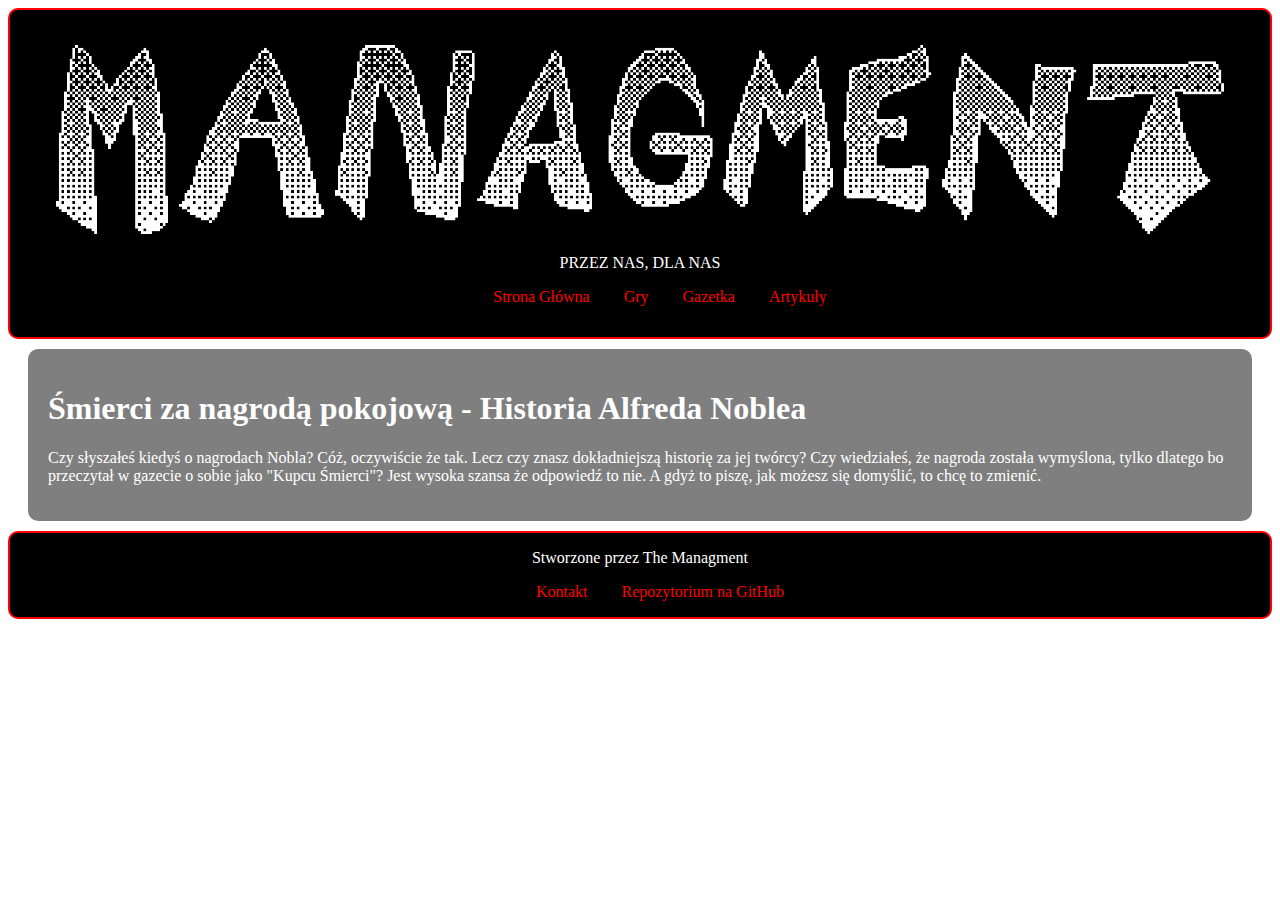
<file: articles/index.html>
<!DOCTYPE html>
<style>
    body {
        background-image: url("https://themanagment.github.io/Archive/assets/OutworldBG.png");
    }
</style>
<html>
    <head>
        <title>The Managment Archive - Artykuły</title>
        <link rel="icon" type="icon" href="https://themanagment.github.io/Archive/assets/ManagerIcon.png">
        <meta charset="UTF-8">
        <link rel="stylesheet" href="https://themanagment.github.io/Archive/style.css">
    </head>
    <body>
        <nav>
            <img src="https://themanagment.github.io/Archive/assets/ManagmentBanner.png"></img>
            <p>PRZEZ NAS, DLA NAS</p>
            <ul class="navLinks">
                <li><a href="https://themanagment.github.io/Archive/home">Strona Główna</a></li>
                <li><a href="https://themanagment.github.io/Archive/games">Gry</a></li>
                <li><a href="https://themanagment.github.io/Archive/newspaper">Gazetka</a></li>
                <li><a href="https://themanagment.github.io/Archive/articles">Artykuły</a></li>
            </ul>
        </nav>
        <main>
            <a href="https://themanagment.github.io/Archive/articles/noble"><h1>Śmierci za nagrodą pokojową - Historia Alfreda Noblea</h1>
            <p>Czy słyszałeś kiedyś o nagrodach Nobla? Cóż, oczywiście że tak. Lecz czy znasz dokładniejszą historię za jej twórcy? 
            Czy wiedziałeś, że nagroda została wymyślona, tylko dlatego bo przeczytał w gazecie o sobie jako "Kupcu Śmierci"? Jest 
            wysoka szansa że odpowiedź to nie. A gdyż to piszę, jak możesz się domyślić, to chcę to zmienić.</p></a>
        </main>
        <footer>
        <p>Stworzone przez The Managment</p>
        <ul class="footerLinks">
            <li><a href="https://spacehey.com/cnosu">Kontakt</a></li>
            <li><a href="https://github.com/TheManagment/Archive">Repozytorium na GitHub</a></li>
        </ul>
        </footer>
    </body>
</html>
</file>
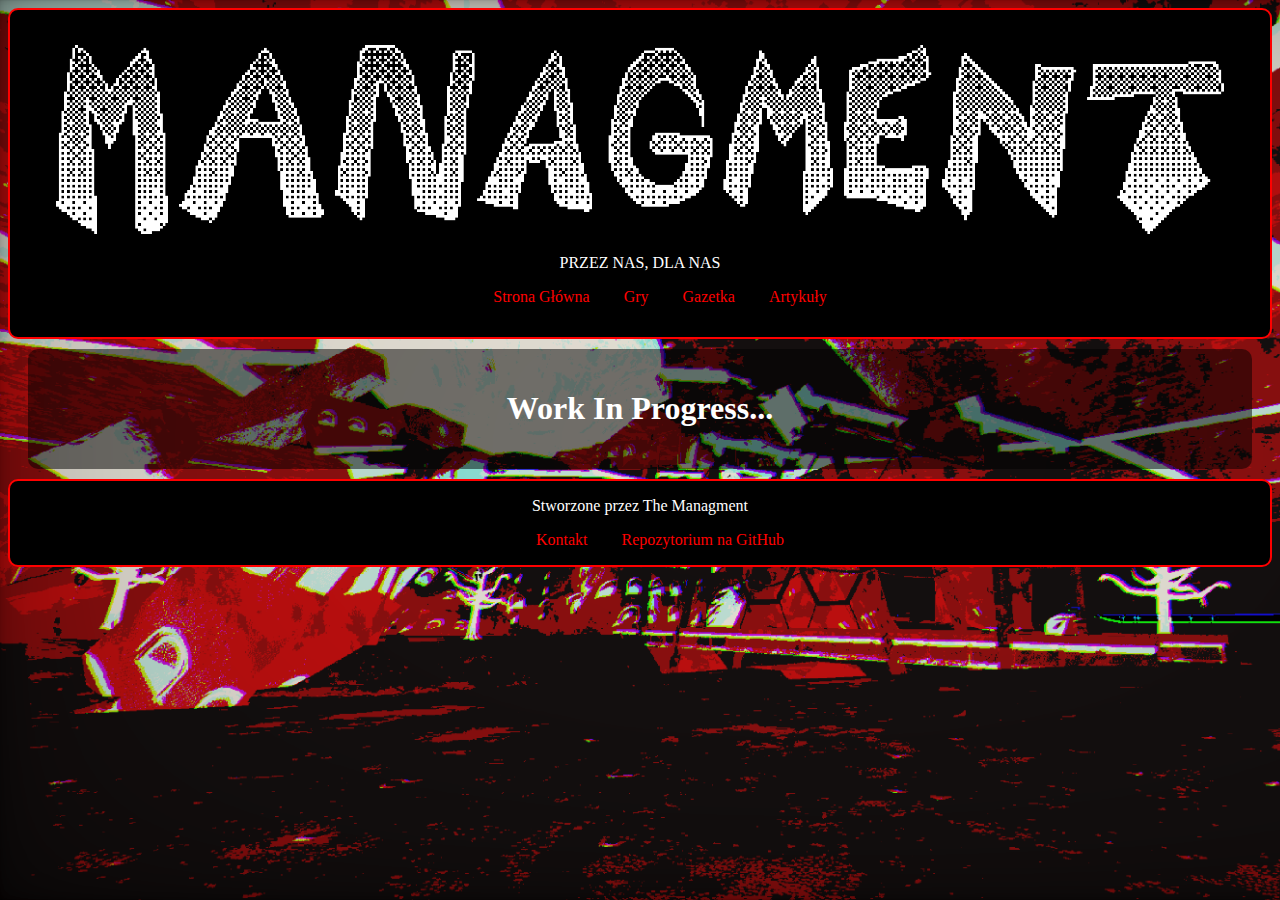
<file: games/index.html>
<!DOCTYPE html>
<style>
    body {
        background-image: url("https://themanagment.github.io/Archive/assets/UncannyStreetsBG.png");
    }
</style>
<html>
    <head>
        <title>The Managment Archive - Gry</title>
        <link rel="icon" type="icon" href="https://themanagment.github.io/Archive/assets/ManagerIcon.png">
        <meta charset="UTF-8">
        <link rel="stylesheet" href="https://themanagment.github.io/Archive/style.css">
    </head>
    <body>
        <nav>
            <img src="https://themanagment.github.io/Archive/assets/ManagmentBanner.png"></img>
            <p>PRZEZ NAS, DLA NAS</p>
            <ul class="navLinks">
                <li><a href="https://themanagment.github.io/Archive/home">Strona Główna</a></li>
                <li><a href="https://themanagment.github.io/Archive/games">Gry</a></li>
                <li><a href="https://themanagment.github.io/Archive/newspaper">Gazetka</a></li>
                <li><a href="https://themanagment.github.io/Archive/articles">Artykuły</a></li>
            </ul>
        </nav>
        <main>
            <center>
                <h1>Work In Progress...</h1>
        </main>
        <footer>
        <p>Stworzone przez The Managment</p>
        <ul class="footerLinks">
            <li><a href="https://spacehey.com/cnosu">Kontakt</a></li>
            <li><a href="https://github.com/TheManagment/Archive">Repozytorium na GitHub</a></li>
        </ul>
        </footer>
    </body>
</html>
</file>
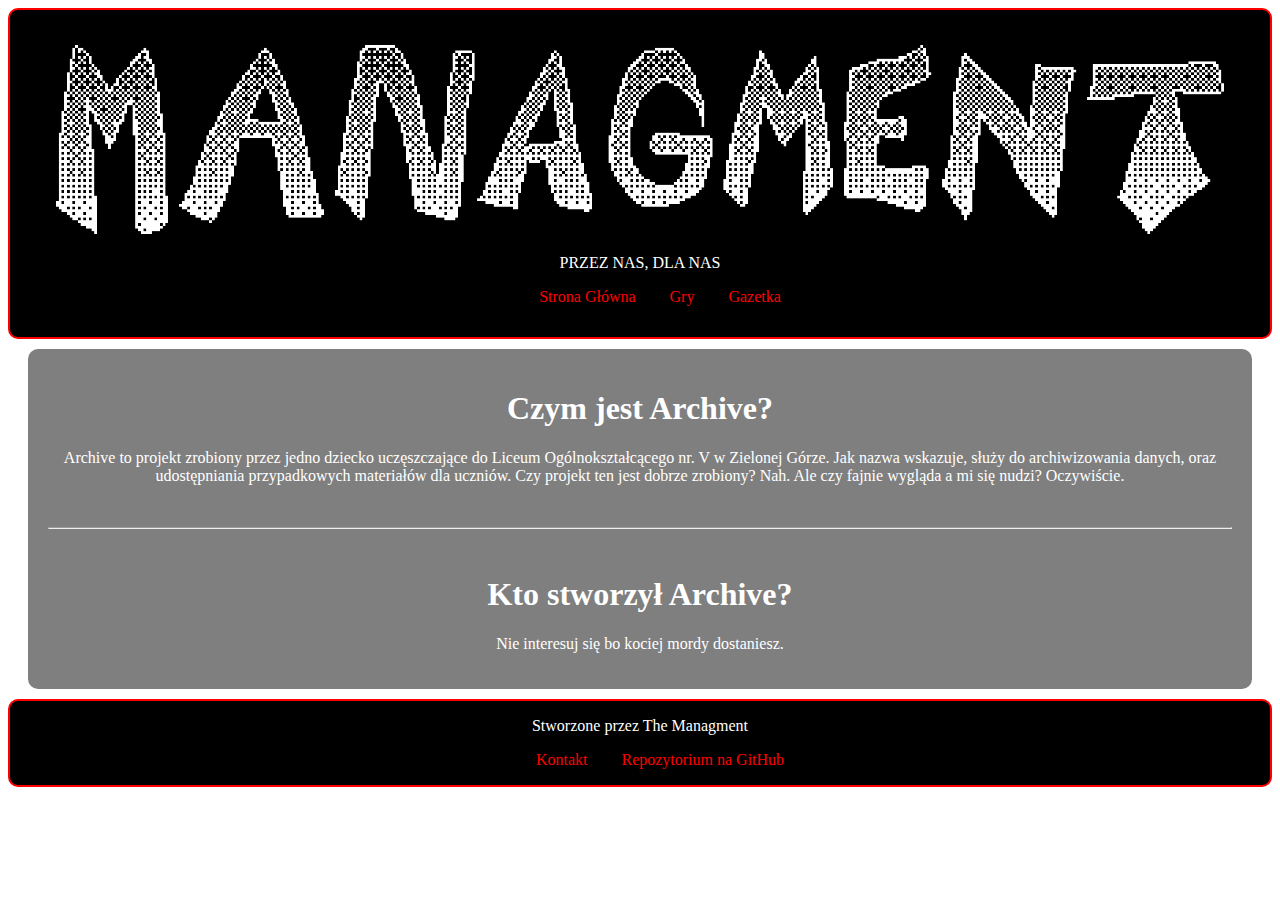
<file: home/index.html>
<!DOCTYPE html>
<style>
    body {
        background-image: url("https://themanagment.github.io/Archive/assets/OutworldBG.png");
    }
</style>
<html>
    <head>
        <title>Managment Archive - Home</title>
        <link rel="icon" type="icon" href="https://themanagment.github.io/Archive/assets/ManagerIcon.png">
        <link rel="stylesheet" href="https://themanagment.github.io/Archive/style.css">
    </head>
    <body>
        <nav class="fitimage">
            <img src="https://themanagment.github.io/Archive/assets/ManagmentBanner.png"></img>
            <p>PRZEZ NAS, DLA NAS</p>
            <ul class="navLinks">
                <li><a href="https://themanagment.github.io/Archive/home">Strona Główna</a></li>
                <li><a href="https://themanagment.github.io/Archive/games">Gry</a></li>
                <li><a href="https://themanagment.github.io/Archive/newspaper">Gazetka</a></li>
            </ul>
        </nav>
        <main>
            <center>
                <h1>Czym jest Archive?</h1>
                <p>Archive to projekt zrobiony przez jedno dziecko uczęszczające do Liceum Ogólnokształcącego nr. V w Zielonej Górze. Jak nazwa wskazuje, 
                    służy do archiwizowania danych, oraz udostępniania przypadkowych materiałów dla uczniów. Czy projekt ten jest dobrze zrobiony? 
                    Nah. Ale czy fajnie wygląda a mi się nudzi? Oczywiście.</p>
                <br>
                <hr>
                <br>
                <h1>Kto stworzył Archive?</h1>
                <p>Nie interesuj się bo kociej mordy dostaniesz.</p>
            </center>
        </main>
        <footer>
        <p>Stworzone przez The Managment</p>
        <ul class="footerLinks">
            <li><a href="https://spacehey.com/cnosu">Kontakt</a></li>
            <li><a href="https://github.com/TheManagment/Archive">Repozytorium na GitHub</a></li>
        </ul>
        </footer>
    </body>
</html>
</file>
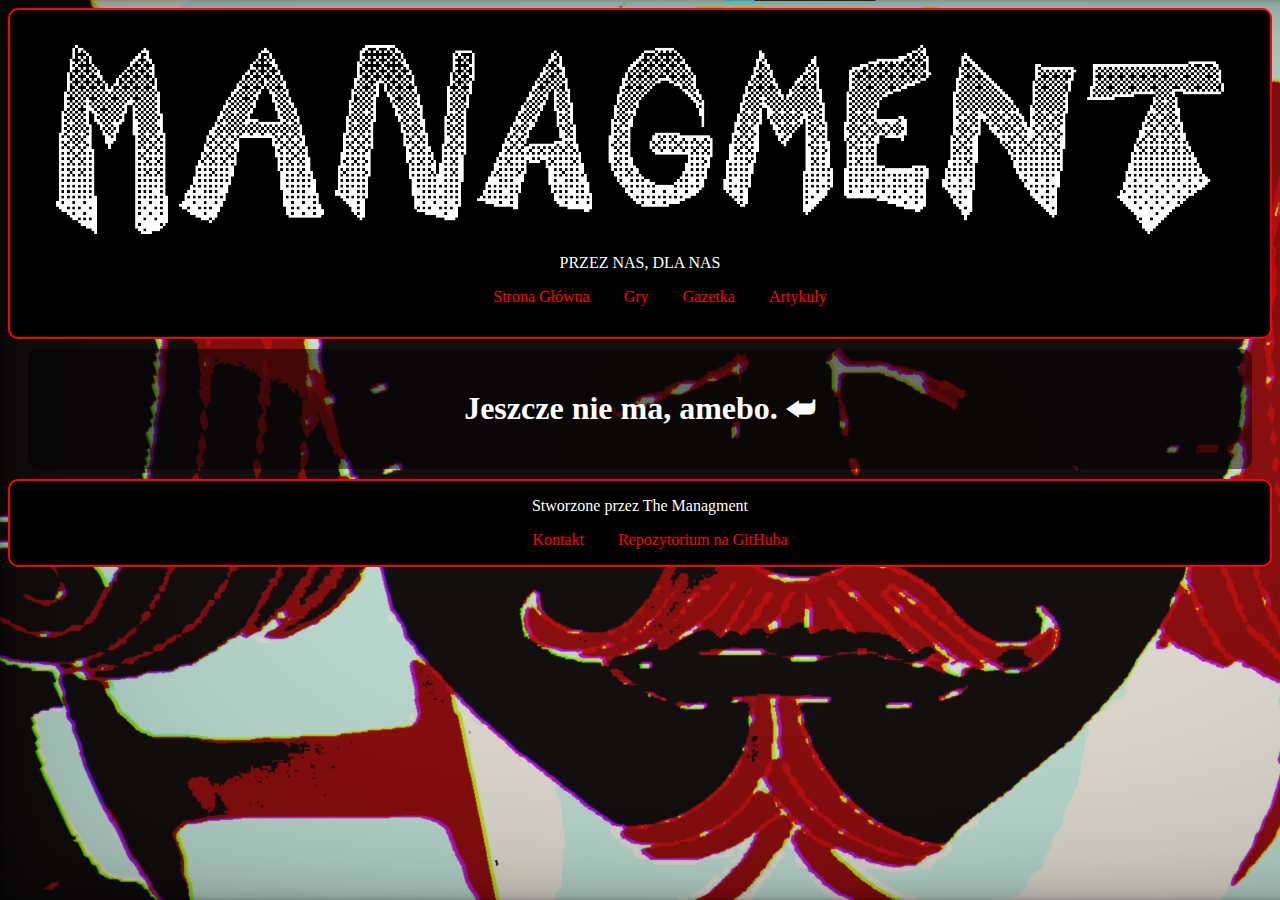
<file: newspaper/index.html>
<!DOCTYPE html>
<style>
    body {
        background-image: url("https://themanagment.github.io/Archive/assets/FrankBG.png");
    }
</style>
<html>
    <head>
        <title>The Managment Archive - Gazetka</title>
        <link rel="icon" type="icon" href="https://themanagment.github.io/Archive/assets/ManagerIcon.png">
        <meta charset="UTF-8">
        <link rel="stylesheet" href="https://themanagment.github.io/Archive/style.css">
    </head>
    <body>
        <nav>
            <img src="https://themanagment.github.io/Archive/assets/ManagmentBanner.png"></img>
            <p>PRZEZ NAS, DLA NAS</p>
            <ul class="navLinks">
                <li><a href="https://themanagment.github.io/Archive/home">Strona Główna</a></li>
                <li><a href="https://themanagment.github.io/Archive/games">Gry</a></li>
                <li><a href="https://themanagment.github.io/Archive/newspaper">Gazetka</a></li>
                <li><a href="https://themanagment.github.io/Archive/articles">Artykuły</a></li>
            </ul>
        </nav>
        <main>
            <center>
                <h1>Jeszcze nie ma, amebo. ⮨</h1>
        </main>
        <footer>
        <p>Stworzone przez The Managment</p>
        <ul class="footerLinks">
            <li><a href="https://spacehey.com/cnosu">Kontakt</a></li>
            <li><a href="https://github.com/TheManagment/Archive">Repozytorium na GitHuba</a></li>
        </ul>
        </footer>
    </body>
</html>
</file>
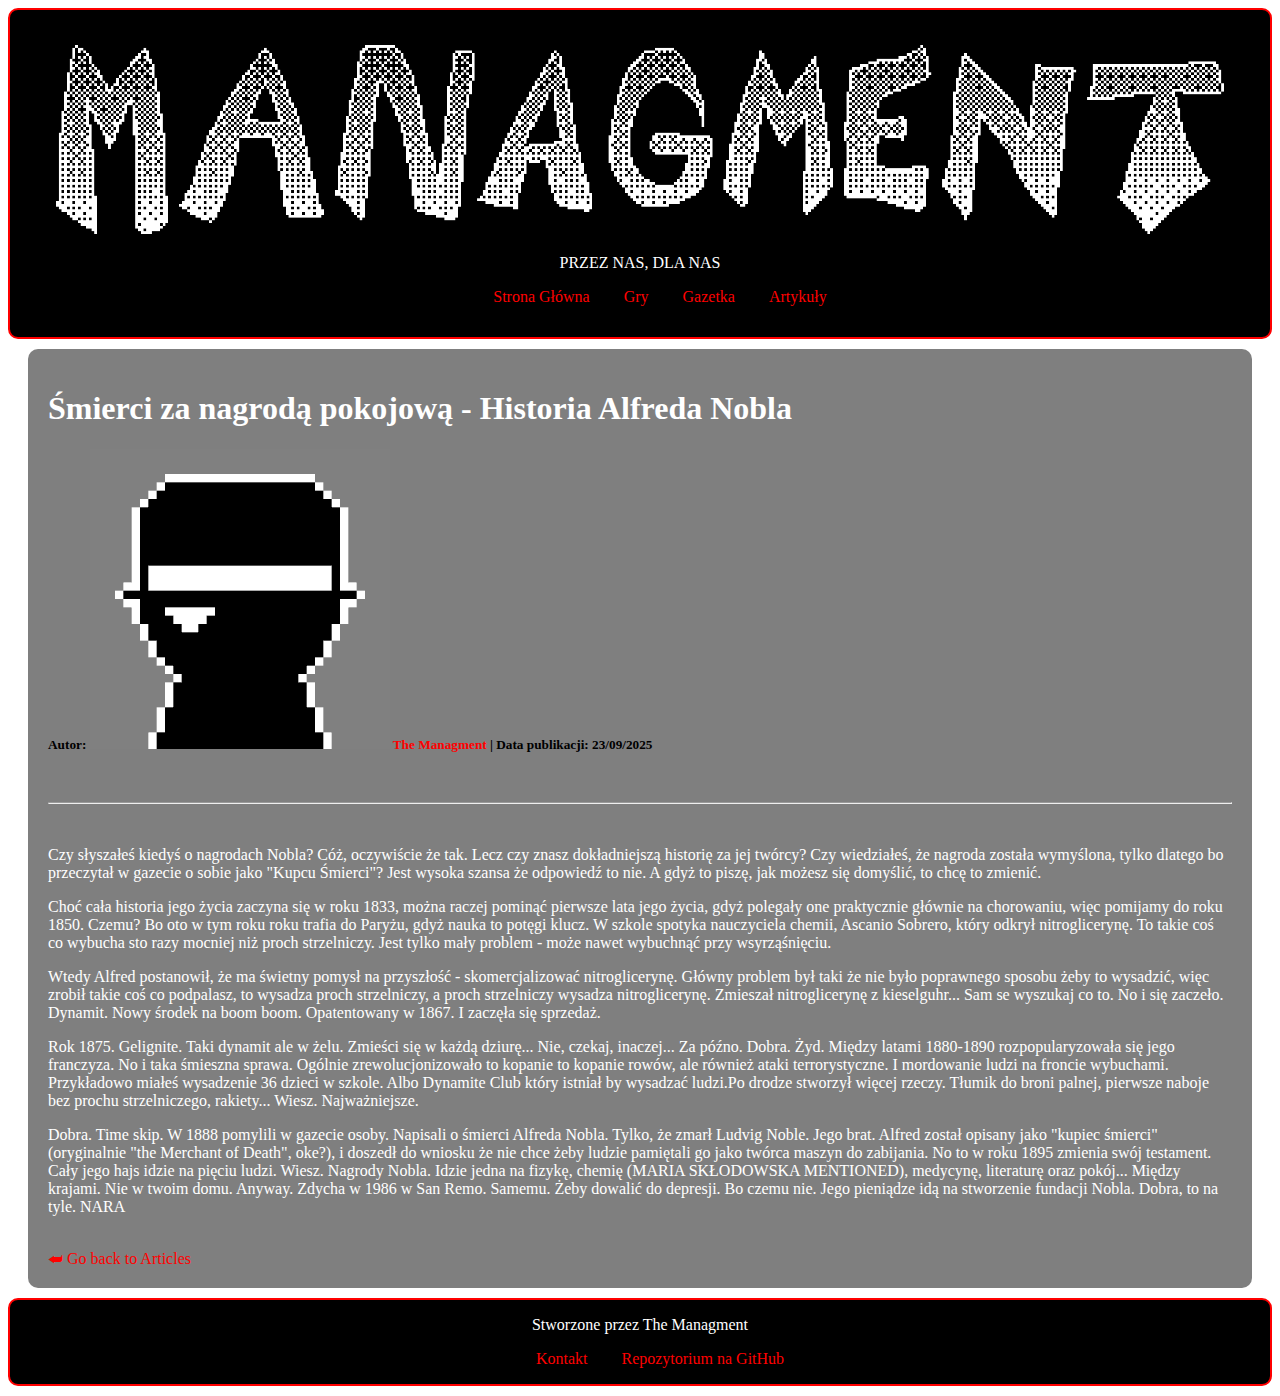
<file: articles/noble/index.html>
<!DOCTYPE html>
<style>
    body {
        background-image: url("https://themanagment.github.io/Archive/assets/OutworldBG.png");
    }
</style>
<html>
    <head>
        <title>The Managment Archive - Historia Alfreda Nobla</title>
        <link rel="icon" type="icon" href="https://themanagment.github.io/Archive/assets/ManagerIcon.png">
        <meta charset="UTF-8">
        <link rel="stylesheet" href="https://themanagment.github.io/Archive/style.css">
    </head>
    <body>
        <nav>
            <img src="https://themanagment.github.io/Archive/assets/ManagmentBanner.png"></img>
            <p>PRZEZ NAS, DLA NAS</p>
            <ul class="navLinks">
                <li><a href="https://themanagment.github.io/Archive/home">Strona Główna</a></li>
                <li><a href="https://themanagment.github.io/Archive/games">Gry</a></li>
                <li><a href="https://themanagment.github.io/Archive/newspaper">Gazetka</a></li>
                <li><a href="https://themanagment.github.io/Archive/articles">Artykuły</a></li>
            </ul>
        </nav>
        <main>
            <h1>Śmierci za nagrodą pokojową - Historia Alfreda Nobla</h1>
            <h5 class="creatorData">Autor: <a href="https://themanagment.github.io/Archive/home" class="creatorData"><img src="https://themanagment.github.io/Archive/assets/ManagerIcon.png" class="profilePic h5SizedImage"></img> The Managment</a> | Data publikacji: 23/09/2025</h5>
            <br><hr><br>
            <p>Czy słyszałeś kiedyś o nagrodach Nobla? Cóż, oczywiście że tak. Lecz czy znasz dokładniejszą historię za jej twórcy? 
                Czy wiedziałeś, że nagroda została wymyślona, tylko dlatego bo przeczytał w gazecie o sobie jako "Kupcu Śmierci"? Jest 
                wysoka szansa że odpowiedź to nie. A gdyż to piszę, jak możesz się domyślić, to chcę to zmienić.</p>
            <p>Choć cała historia jego życia zaczyna się w roku 1833, można raczej pominąć pierwsze lata jego życia, gdyż polegały 
                one praktycznie głównie na chorowaniu, więc pomijamy do roku 1850. Czemu? Bo oto w tym roku roku trafia do Paryżu, 
                gdyż nauka to potęgi klucz. W szkole spotyka nauczyciela chemii, Ascanio Sobrero, który odkrył nitroglicerynę. To takie 
                coś co wybucha sto razy mocniej niż proch strzelniczy. Jest tylko mały problem - może nawet wybuchnąć przy wsyrząśnięciu.</p>
            <p>Wtedy Alfred postanowił, że ma świetny pomysł na przyszłość - skomercjalizować nitroglicerynę. Główny problem był taki że 
                nie było poprawnego sposobu żeby to wysadzić, więc zrobił takie coś co podpalasz, to wysadza proch strzelniczy, a proch strzelniczy
                wysadza nitroglicerynę. Zmieszał nitroglicerynę z kieselguhr... Sam se wyszukaj co to. No i się zaczeło. Dynamit. Nowy środek na boom 
                boom. Opatentowany w 1867. I zaczęła się sprzedaż.</p>
            <p>Rok 1875. Gelignite. Taki dynamit ale w żelu. Zmieści się w każdą dziurę... Nie, czekaj, inaczej... Za późno. Dobra. Żyd. Między latami 
                1880-1890 rozpopularyzowała się jego franczyza. No i taka śmieszna sprawa. Ogólnie zrewolucjonizowało to kopanie to kopanie rowów, 
                ale również ataki terrorystyczne. I mordowanie ludzi na froncie wybuchami. Przykładowo miałeś wysadzenie 36 dzieci w szkole. Albo 
                Dynamite Club który istniał by wysadzać ludzi.Po drodze stworzył więcej rzeczy. Tłumik do broni palnej, pierwsze naboje bez prochu 
                strzelniczego, rakiety... Wiesz. Najważniejsze.</p>
            <p>Dobra. Time skip. W 1888 pomylili w gazecie osoby. Napisali o śmierci Alfreda 
                Nobla. Tylko, że zmarł Ludvig Noble. Jego brat. Alfred został opisany jako "kupiec śmierci" (oryginalnie "the Merchant of Death", oke?), 
                i doszedł do wniosku że nie chce żeby ludzie pamiętali go jako twórca maszyn do zabijania. No to w roku 1895 zmienia swój testament. 
                Cały jego hajs idzie na pięciu ludzi. Wiesz. Nagrody Nobla. Idzie jedna na fizykę, chemię (MARIA SKŁODOWSKA MENTIONED), medycynę, 
                literaturę oraz pokój... Między krajami. Nie w twoim domu. Anyway. Zdycha w 1986 w San Remo. Samemu. Żeby dowalić do depresji. Bo 
                czemu nie. Jego pieniądze idą na stworzenie fundacji Nobla. Dobra, to na tyle. NARA</p>
            <br>
            <a href="https://themanagment.github.io/Archive/articles">⮨ Go back to Articles</a>
        </main>
        <footer>
        <p>Stworzone przez The Managment</p>
        <ul class="footerLinks">
            <li><a href="https://spacehey.com/cnosu">Kontakt</a></li>
            <li><a href="https://github.com/TheManagment/Archive">Repozytorium na GitHub</a></li>
        </ul>
        </footer>
    </body>
</html>
</file>
